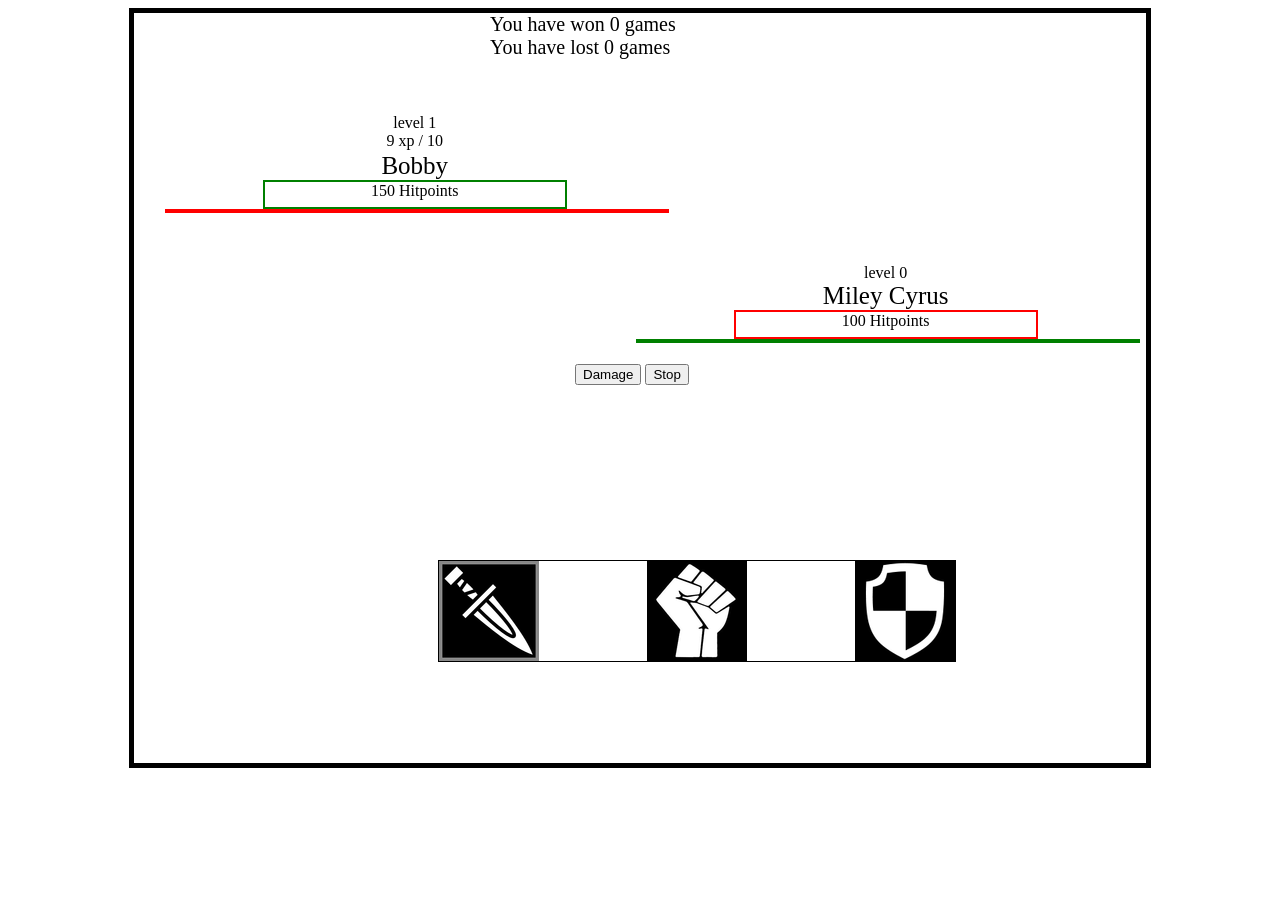
<file: modules/game/index.html>
<!DOCTYPE html>
<html>
<head>
<meta charset="UTF-8">
<title>Damage</title>
  <link rel="stylesheet" href="css/style.css">

</head>

<body onload="name(); charactersInfo()">
	<div id="container">
		<div id="winLose"></div>
		<div id="character">
			<div id="level"></div>
			<div id="xpBar"></div>
			<div id="characterName"></div>
			<div id="characterHP"></div>
			<div id="charactersD"></div>
		</div>

		<div id="enemy">
			<div id="enemyLevel"></div>
			<div id="enemyName"></div>
			<div id="enemyHP"></div>
			<div id="charactersR"></div>

		</div>
		<div id="buttons">
			<button id="damageDealt" onClick="damageTime();">Damage</button>
			<button id="stopInterval" onClick="stopInterval();">Stop</button>
		</div>
		<div id="skillbar">
			<ul>
				<li><img id="skills_attack" class="skills"
					src="images/attack_skill.png">
					<div id="attack"></div>
				</li>
				<li><img id="skills_strength" class="skills" 
					src="images/strength_skill.png">
					<div id="strength"></div>
				</li>
				<li><img id="skills_defence" class="skills"
					src="images/defence_skill.png">
					<div id="defence"></div>
				</il>
			</ul>

			<ul>
			<li></li>
			<li></lI>
			<li></li>
			</ul>

		</div>
		<div id="skillPoints"></div>
		<script src="js/array.js"></script>
		<script src="js/functions.js"></script>
	<script src="js/script.js"></script>
</body>

</html>
</file>
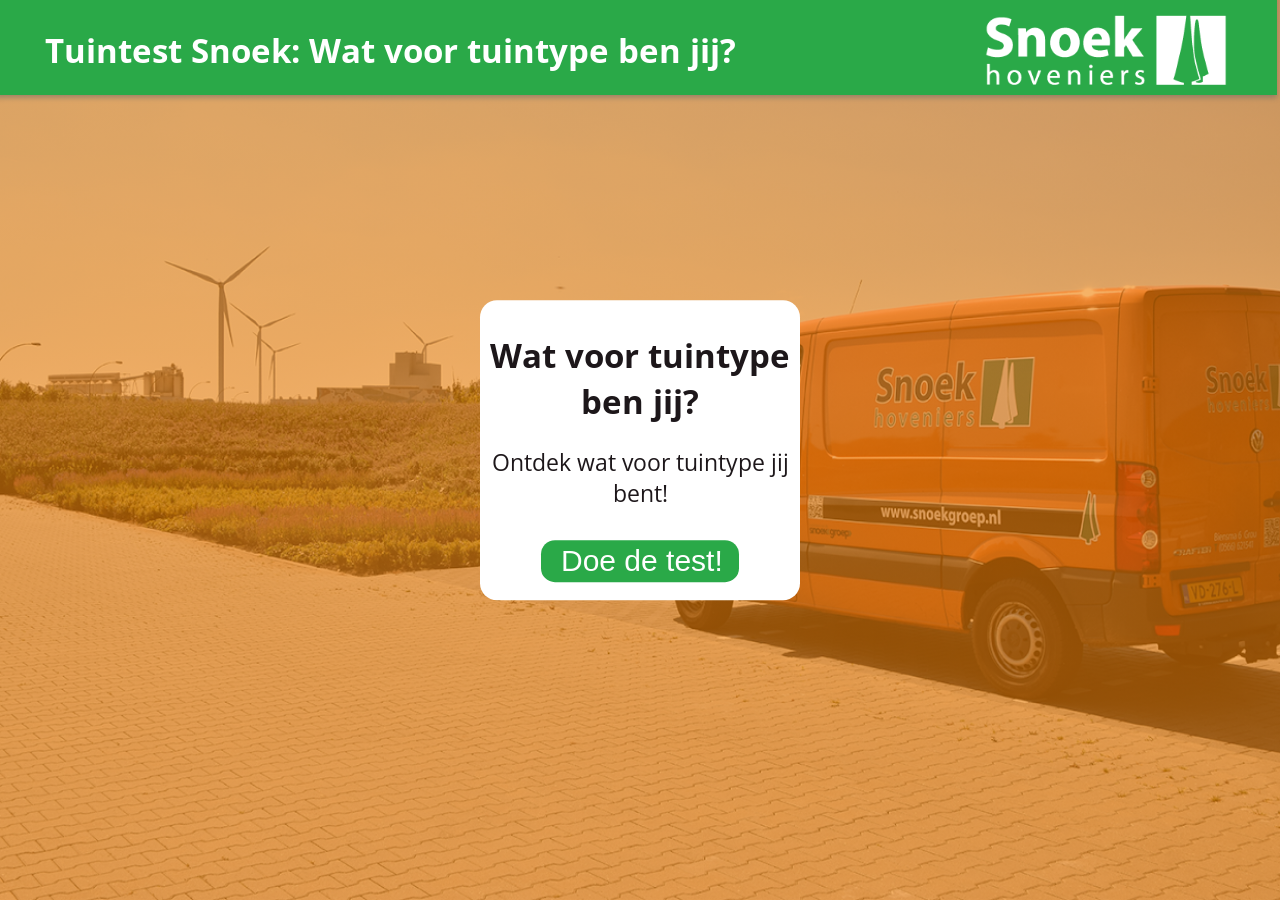
<file: modules/quizNL/index.html>
<!DOCTYPE html>
<html>
<head>
    <title id="title">Ontdek wat voor tuintype jij bent!</title>
    <link rel="stylesheet" type="text/css" href="css/quiz.css" />
    <script src="//ajax.googleapis.com/ajax/libs/jquery/1.11.0/jquery.min.js" ></script>
    <link href='https://fonts.googleapis.com/css?family=Open+Sans:700,400' rel='stylesheet' type='text/css'>
</head>
<body>
    <div id="page-wrap" class="startStyle">
        <div id="header">
            <span id="headerTitle">Tuintest Snoek: Wat voor tuintype ben jij?</span>
            <img id="logo" src="img/SnoekWit.png"></img>
        </div>

        <div id="form-wrapper">
            <form id="start-quiz" method="post" action="test.php">
                <div class="overlay index">
                    <div class="quiz-overlay"></div>
                    
                    <div id="start">
                        <h1 class="index-headline">Wat voor tuintype ben jij?</h1>
                        <p class="index-sell">Ontdek wat voor tuintype jij bent!</p>
                        <input type="submit" id="submit" class="take-quiz-btn index-btn" value="Doe de test!" />
                    </div>
                </div>                       
            </form>
        </div>
    </div>     
</body>
</html>

<!-- centeren van blok met text en button -->
</file>
<file: modules/game/css/style.css>
#container {
	margin-left:auto;
	margin-right:auto;
	width:80%;
	height:750px;
	border:5px solid black;
	position: relative;
}
#winLose {
	width:300px;
	height:50px;
	margin-left:auto;
	margin-right:auto;
	font-size:20px;
}
#xpBar {
	margin-left: auto;
	margin-right: auto;
	width:100px;
	height:20px;
}
#character , #enemy {
	margin-top:5%;
}
#character {
	float:left;
	margin-left:3%;
}
#enemy {
	float:right;
	margin-right:10px;
}
#character, #enemy {
	width:500px;
	height:100px;
	text-align: center;	
}
#characterHP {
	border:2px solid green;
}
#enemyHP {
	border:2px solid red;
}
#characterHP, #enemyHP {
	margin-left: auto;
	margin-right: auto;
	width:300px;
	height:25px;
}
#charactersD {
	border:2px solid red;
}
#charactersR {
	border:2px solid green;
}
#charactersD, #charactersR {
	width:100%;
	height:auto;
}
#damageDealt {
}
#characterName , #enemyName {
	font-size:25px;
}
#buttons {
	margin-left:auto;
	margin-right:auto;
	margin-top:50px;
	height:20px;
	width:130px;
}
#skillbar {
	height:100px;
	border:1px solid black;
	margin-left:30%;
	margin-bottom:10%;    
	position: absolute;
    bottom: 0;
}
#skillbar ul {
	margin:0 auto;
	padding:0;
}
#skillbar li {
	margin-left:108px;
	list-style: none;
	float:left;
}

#skillbar li:first-child {
	margin-left: 0px;
}
#skillLevels {
	margin-bottom:10px;
	position: absolute;
}
#damageD p {
    margin: 0;
    padding: 0;
}
</file>
<file: modules/quizNL/css/quiz.css>
html, body {
    height:100%;
    font-family: 'Open Sans', sans-serif;
}
body {
	background:
	  linear-gradient(
	    rgba(240, 127, 0, 0.6), 
	    rgba(240, 127, 0, 0.6)
	  ),
	  url(../img/achtergrond.png);
	background-repeat: no-repeat;
	background-size: 100% 100%;
}
#header {
	width: 101.4%;	
	height: 100px;
	background-color: #2aa948;
	color: white;
	margin-top: -1%;
	margin-left: -1%;
	-webkit-box-shadow: 0px 3px 5px rgba(100, 100, 100, 0.49);
	-moz-box-shadow:    0px 3px 5px rgba(100, 100, 100, 0.49);
	box-shadow:         0px 3px 5px rgba(100, 100, 100, 0.49);
}
#logo {
	max-height: 75%;
	float:right;
	margin-top: 18px;
	margin-right: 50px;
}
#headerTitle {
	font-weight: bold;
	font-size: 33.333333px;
/*	font-size:3em;
*/	padding-left:50px;
	line-height: 110px;
}
div#form-wrapper {
	width:25%;
	position: absolute;
	top: 50%;
	left: 50%;
	margin-right: -50%;
	transform: translate(-50%, -50%);
	margin: 0 auto;
}
#start-quiz {
	border-radius: 17px;
	padding: 10px 10px 10px 10px;
	color:#1d171a;
	background-color:white;
	text-align: center;
}
.index-headline {
	font-weight: bold;
	font-size: 33.333333px;
}
#start p {
	font-size:22.666667px;
}
input[type=submit] {
	font-size: 30px;
	width: 66%;
	background-color: #2aa948;
	color: white;
	padding: 4px 20px;
	margin: 8px 0;
	border: #2aa948;
	border-radius: 14px;
	cursor: pointer;}
input[type=submit]:hover {
	opacity: 0.8;
}
</file>
